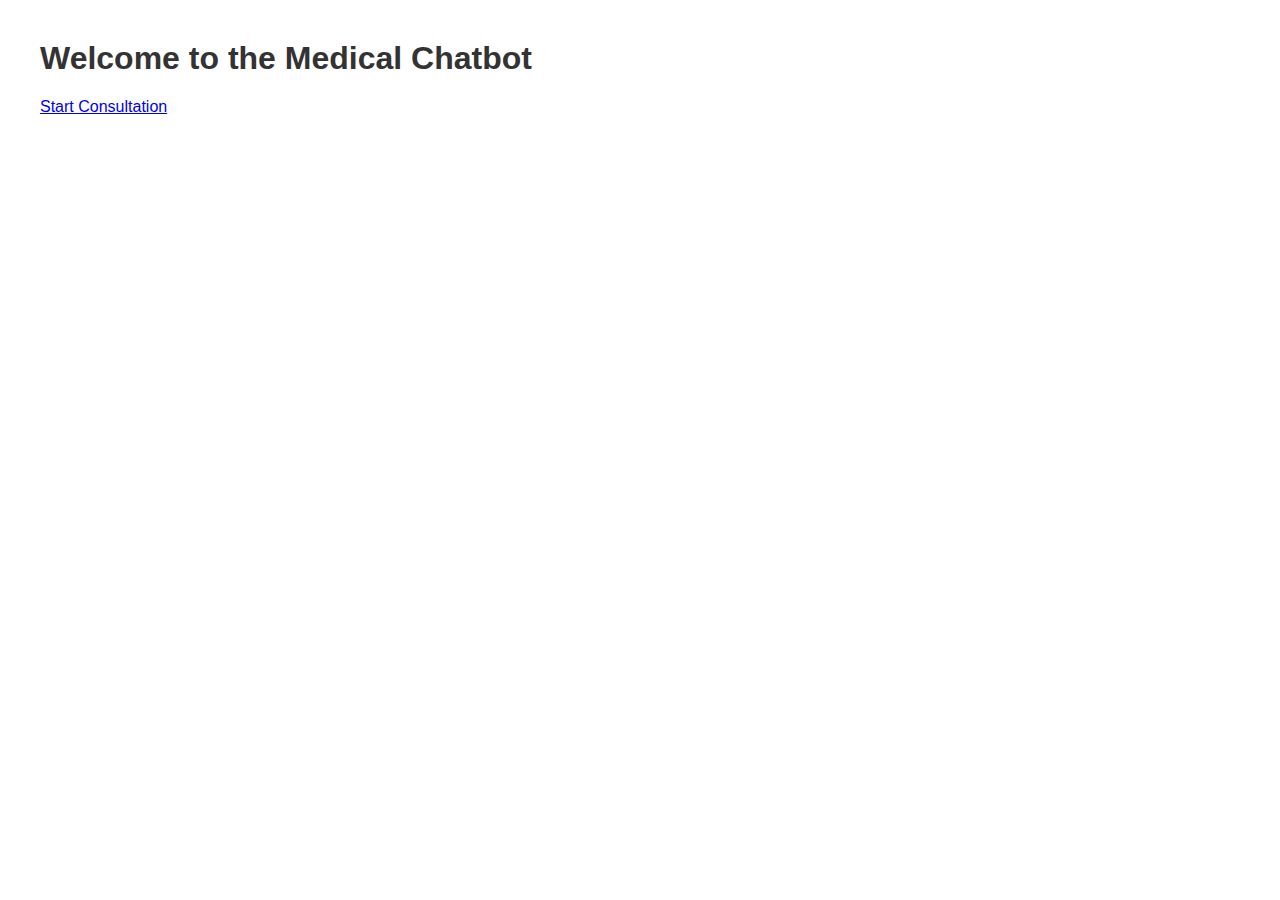
<file: templates/Index.html>
<!DOCTYPE html>
<html lang="en">
<head>
    <meta charset="UTF-8">
    <title>Welcome</title>
    <link rel="stylesheet" href='/static/style.css'>
</head>
<body>
    <h1>Welcome to the Medical Chatbot</h1>
    <a href='chat.html'>Start Consultation</a>
</body>
</html>
</file>
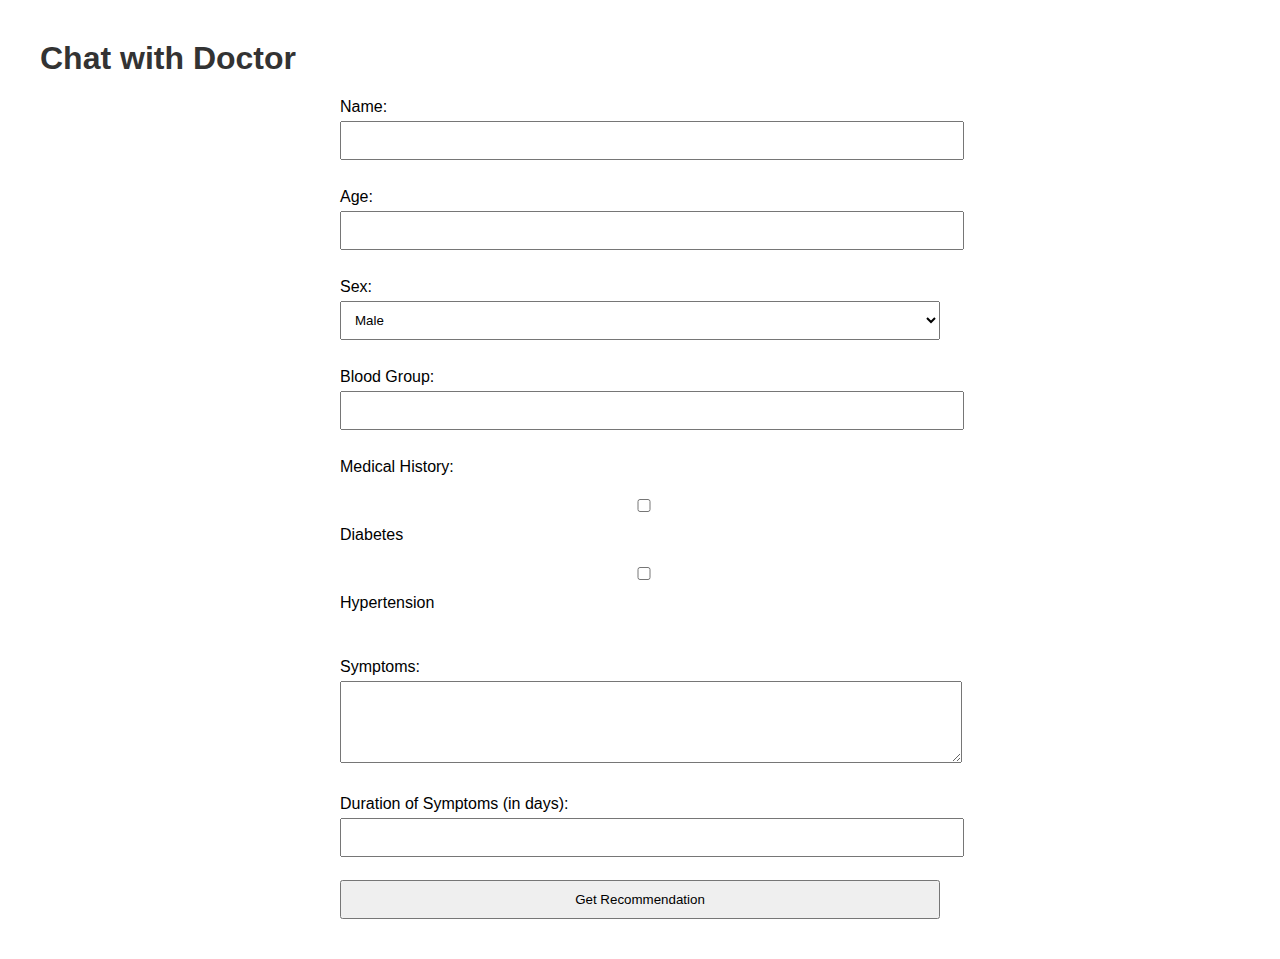
<file: templates/chat.html>
<!DOCTYPE html>
<html lang="en">
<head>
    <meta charset="UTF-8">
    <title>Chat with Doctor</title>
    <link rel="stylesheet" href='/static/style.css'>
</head>
<body>
    <h1>Chat with Doctor</h1>
    <form action='chat.html' method="post">
        <label for="name">Name:</label>
        <input type="text" id="name" name="name" required><br><br>

        <label for="age">Age:</label>
        <input type="number" id="age" name="age" required><br><br>

        <label for="sex">Sex:</label>
        <select id="sex" name="sex">
            <option value="male">Male</option>
            <option value="female">Female</option>
        </select><br><br>

        <label for="blood_group">Blood Group:</label>
        <input type="text" id="blood_group" name="blood_group" required><br><br>

        <label for="medical_history">Medical History:</label><br>
        <input type="checkbox" id="diabetes" name="medical_history" value="Diabetes">
        <label for="diabetes">Diabetes</label><br>
        <input type="checkbox" id="hypertension" name="medical_history" value="Hypertension">
        <label for="hypertension">Hypertension</label><br><br>

        <label for="symptoms">Symptoms:</label>
        <textarea id="symptoms" name="symptoms" rows="4" cols="50"></textarea><br><br>

        <label for="duration">Duration of Symptoms (in days):</label>
        <input type="number" id="duration" name="duration" required><br><br>

        <button type="submit">Get Recommendation</button>
    </form>
</body>
</html>
</file>
<file: static/style.css>
body {
    font-family: Arial, sans-serif;
    margin: 40px;
}

h1 {
    color: #333;
}

form {
    max-width: 600px;
    margin: auto;
}

label {
    display: block;
    margin-top: 10px;
}

input, textarea, select, button {
    width: 100%;
    padding: 10px;
    margin-top: 5px;
}
</file>
